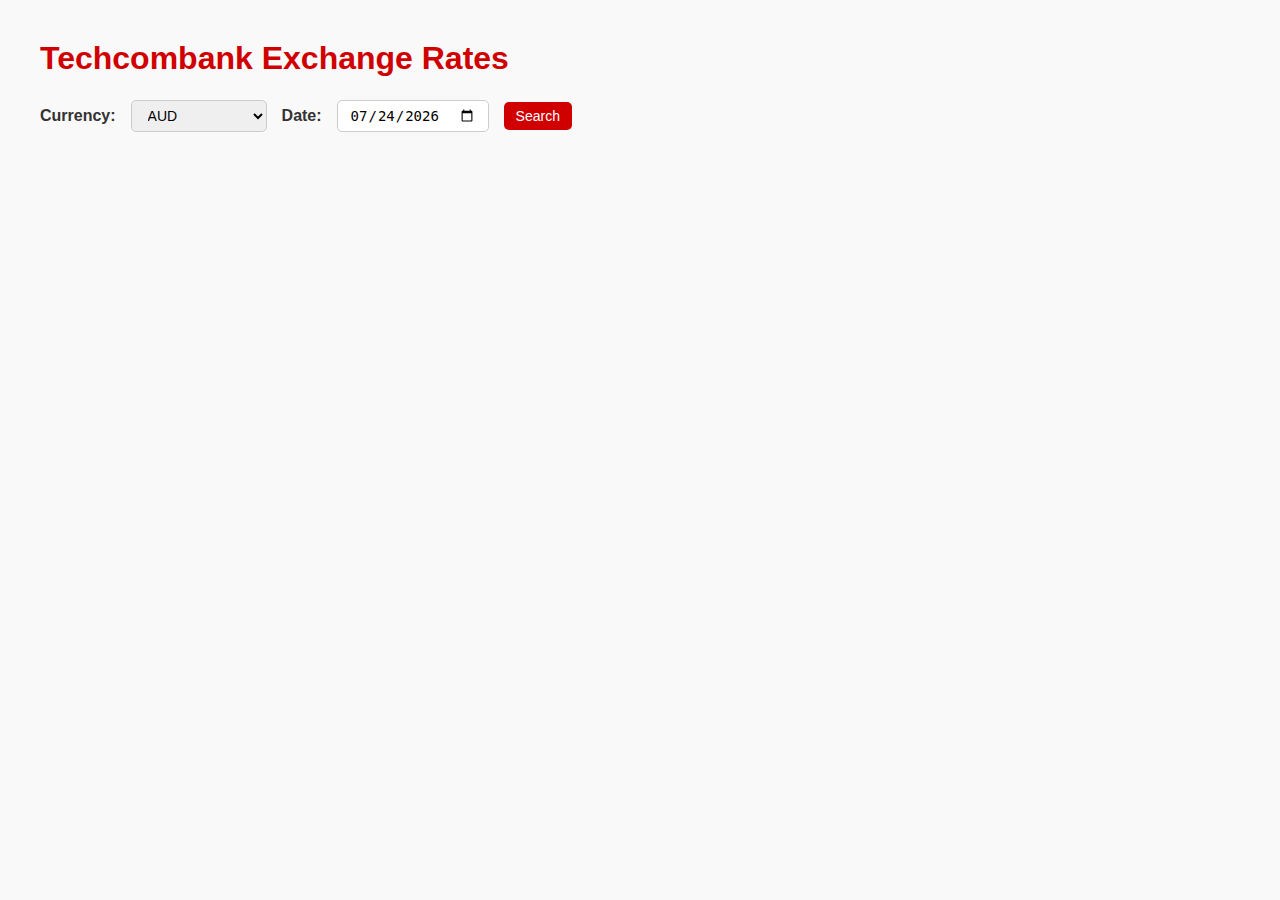
<file: Task2/TCBExchangeRate_FE/index.html>
<!DOCTYPE html>
<html lang="en">

<head>
    <meta charset="UTF-8" />
    <title>Techcombank Exchange Rates</title>
    <link rel="stylesheet" href="style.css" />
</head>

<body>
    <h1>Techcombank Exchange Rates</h1>

    <div class="form-group">
        <label for="currency">Currency:</label>
        <select id="currency"></select>

        <label for="date">Date:</label>
        <input type="date" id="date" />

        <button onclick="fetchExchangeRates()">Search</button>
    </div>

    <div class="summary hidden" id="summary"></div>
    <div id="loader" class="loader" role="status" aria-label="Loading exchange rate data..."></div>
    <table id="ratesTable" class="hidden">
        <thead>
            <tr>
                <th rowspan="2">Time</th>
                <th colspan="2">Purchase Rate</th>
                <th colspan="2">Selling Rate</th>
            </tr>
            <tr>
                <th>Cash/Cheque</th>
                <th>Transfer</th>
                <th>Cash/Cheque</th>
                <th>Transfer</th>
            </tr>
        </thead>
        <tbody></tbody>
    </table>

    <script src="script.js"></script>
</body>

</html>
</file>
<file: Task2/TCBExchangeRate_FE/style.css>
body {
    font-family: 'Segoe UI', Tahoma, Geneva, Verdana, sans-serif;
    background-color: #f9f9f9;
    margin: 40px;
    color: #333;
}

h1 {
    margin-bottom: 20px;
    color: #d00000;
}

.form-group {
    display: flex;
    align-items: baseline;
    gap: 15px;
    flex-wrap: wrap;
}

label {
    font-weight: bold;
    display: block;
    margin-top: 10px;
}

select,
input[type="date"],
button {
    padding: 6px 12px;
    font-size: 14px;
    border: 1px solid #ccc;
    border-radius: 5px;
}

button {
    background-color: #d00000;
    color: white;
    border: none;
    cursor: pointer;
}

button:hover {
    background-color: #a00000;
}

.summary {
    margin-top: 30px;
    font-size: 16px;
}

table {
    width: 100%;
    border-collapse: collapse;
    margin-top: 10px;
    background-color: white;
    box-shadow: 0 0 10px rgba(0, 0, 0, 0.05);
}

th,
td {
    border: 1px solid #ddd;
    padding: 10px;
    text-align: center;
    font-size: 14px;
}

th {
    background-color: #f0f0f0;
    font-weight: 600;
}

.hidden {
    display: none;
}

.loader {
    border: 4px solid #f3f3f3;
    border-top: 4px solid #3498db;
    border-radius: 50%;
    width: 36px;
    height: 36px;
    animation: spin 1s linear infinite;
    margin: 100px auto;
    display: none;
}

@keyframes spin {
    0% {
        transform: rotate(0deg);
    }
    100% {
        transform: rotate(360deg);
    }
}
</file>
